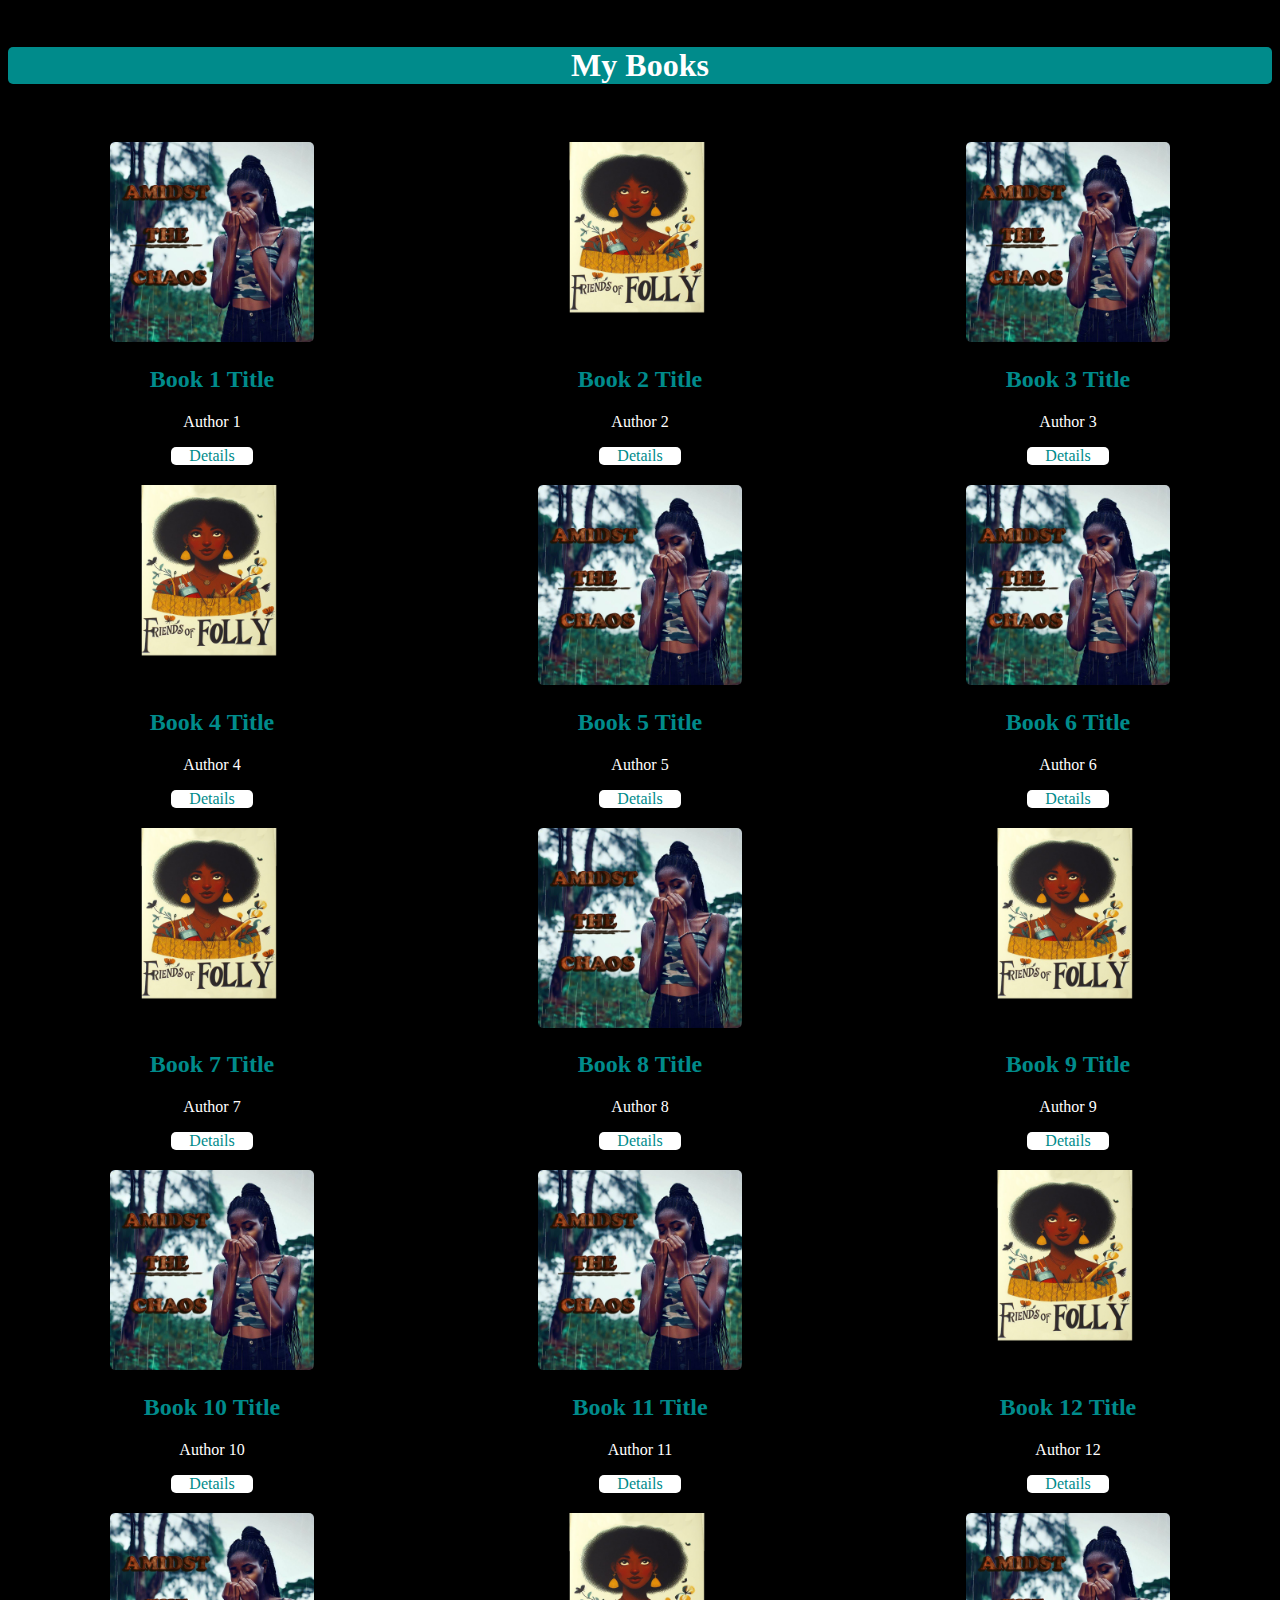
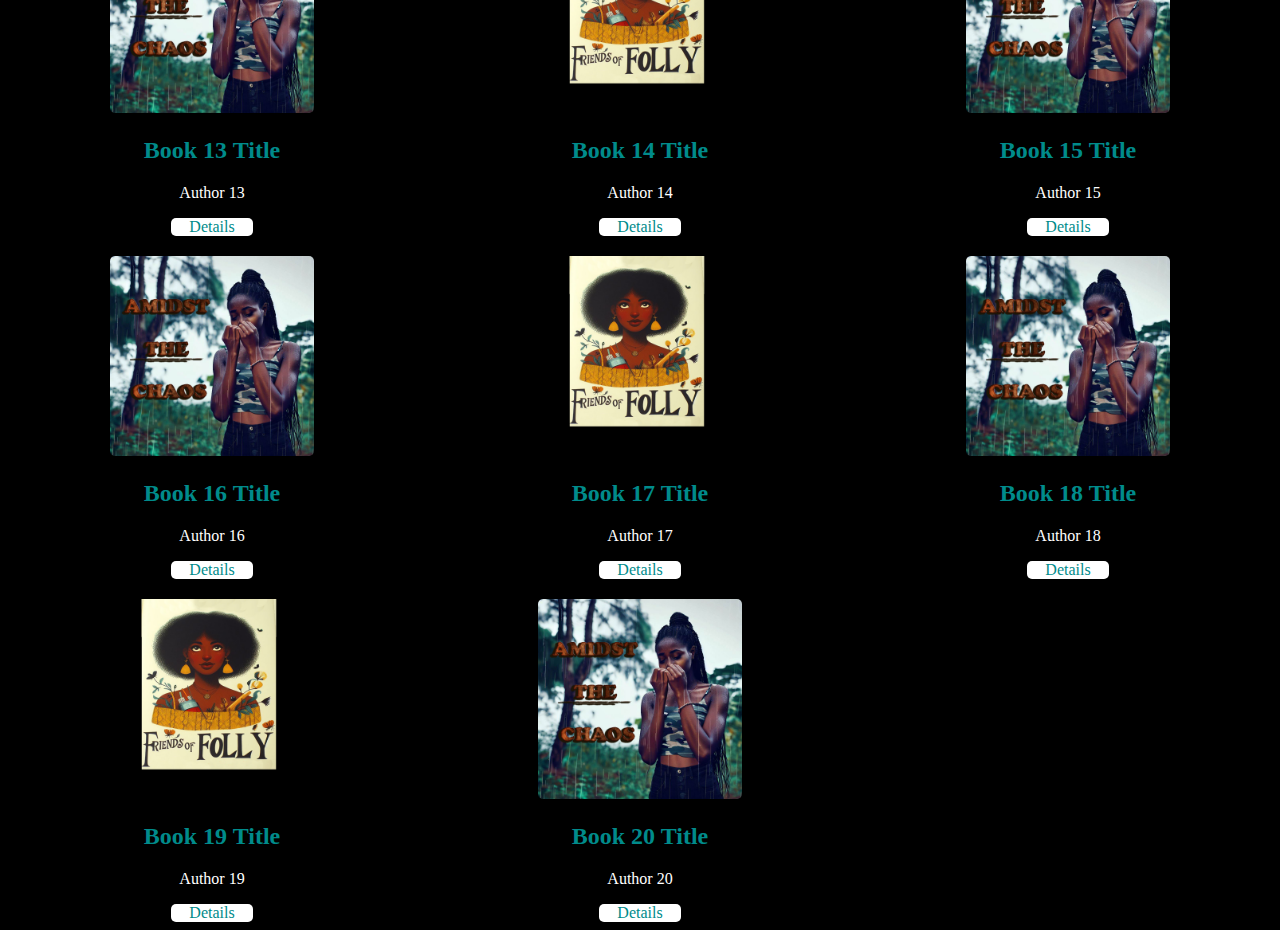
<file: books.html>
<!DOCTYPE html>
<html>
<head>
	<link rel="stylesheet" type="text/css" href="books.css">
	<meta charset="utf-8">
	<meta name="viewport" content="width=device-width, initial-scale=1">
	<title>Books - Online Bookstore</title>
</head>
<body>
	<div class="container"><br>
    <h1 class="txt">My Books</h1><br><br>
        <div class="book-grid">
        	<div class="book">
        		<img src="BC.png" alt="book 1">
        		<h2>Book 1 Title</h2>
        		<p>Author 1</p>
        		<a href="details1.html">Details</a>
        	</div>
        	<div class="book">
        		<img src="fof.png" alt="book 1">
        		<h2>Book 2 Title</h2>
        		<p>Author 2</p>
        		<a href="details2.html">Details</a>
        	</div>
        	<div class="book">
        		<img src="BC.png" alt="book 1">
        		<h2>Book 3 Title</h2>
        		<p>Author 3</p>
        		<a href="details1.html">Details</a>
        	</div>
        	<div class="book">
        		<img src="fof.png" alt="book 1">
        		<h2>Book 4 Title</h2>
        		<p>Author 4</p>
        		<a href="details2.html">Details</a>
        	</div>
        	<div class="book">
        		<img src="BC.png" alt="book 1">
        		<h2>Book 5 Title</h2>
        		<p>Author 5</p>
        		<a href="details1.html">Details</a>
        	</div>
        	<div class="book">
        		<img src="BC.png" alt="book 1">
        		<h2>Book 6 Title</h2>
        		<p>Author 6</p>
        		<a href="">Details</a>
        	</div>
        	<div class="book">
        		<img src="fof.png" alt="book 1">
        		<h2>Book 7 Title</h2>
        		<p>Author 7</p>
        		<a href="">Details</a>
        	</div>
        	<div class="book">
        		<img src="BC.png" alt="book 1">
        		<h2>Book 8 Title</h2>
        		<p>Author 8</p>
        		<a href="">Details</a>
        	</div>
        	<div class="book">
        		<img src="fof.png" alt="book 1">
        		<h2>Book 9 Title</h2>
        		<p>Author 9</p>
        		<a href="">Details</a>
        	</div>
        	<div class="book">
        		<img src="BC.png" alt="book 1">
        		<h2>Book 10 Title</h2>
        		<p>Author 10 </p>
        		<a href="">Details</a>
        	</div>
        	<div class="book">
        		<img src="BC.png" alt="book 1">
        		<h2>Book 11 Title</h2>
        		<p>Author 11</p>
        		<a href="">Details</a>
        	</div>
        	<div class="book">
        		<img src="fof.png" alt="book 1">
        		<h2>Book 12 Title</h2>
        		<p>Author 12</p>
        		<a href="">Details</a>
        	</div>
        	<div class="book">
        		<img src="BC.png" alt="book 1">
        		<h2>Book 13 Title</h2>
        		<p>Author 13</p>
        		<a href="">Details</a>
        	</div>
        	<div class="book">
        		<img src="fof.png" alt="book 1">
        		<h2>Book 14 Title</h2>
        		<p>Author 14</p>
        		<a href="">Details</a>
        	</div>
        	<div class="book">
        		<img src="BC.png" alt="book 1">
        		<h2>Book 15 Title</h2>
        		<p>Author 15</p>
        		<a href="">Details</a>
        	</div>
        	<div class="book">
        		<img src="BC.png" alt="book 1">
        		<h2>Book 16 Title</h2>
        		<p>Author 16</p>
        		<a href="">Details</a>
        	</div>
        	<div class="book">
        		<img src="fof.png" alt="book 1">
        		<h2>Book 17 Title</h2>
        		<p>Author 17</p>
        		<a href="">Details</a>
        	</div>
        	<div class="book">
        		<img src="BC.png" alt="book 1">
        		<h2>Book 18 Title</h2>
        		<p>Author 18</p>
        		<a href="">Details</a>
        	</div>
        	<div class="book">
        		<img src="fof.png" alt="book 1">
        		<h2>Book 19 Title</h2>
        		<p>Author 19</p>
        		<a href="">Details</a>
        	</div>
        	<div class="book">
        		<img src="BC.png" alt="book 1">
        		<h2>Book 20 Title</h2>
        		<p>Author 20</p>
        		<a href="">Details</a>
        	</div>
        </div>
	</div>
</body>
</html>
</file>
<file: books.css>
body{
	background-color: black;
}
.txt{
color: white;
background-color: darkcyan;
border-radius: 5px;
text-align: center;
}
.book-grid{
	display: grid;
	grid-template-columns: repeat(3, 1fr);
	gap: 20px;
}
.book{
	text-align: center;
}
.book img{
	width: 50%;
	max-height: 200px;
	object-fit: cover;
	border-radius: 5px;
}
a{
display: inline-block;
background-color: white;
width: 20%;
color: darkcyan;
text-decoration: none;
border-radius: 5px;
}
p{
	color: white;
}
h2{
	color: darkcyan;
}
</file>
